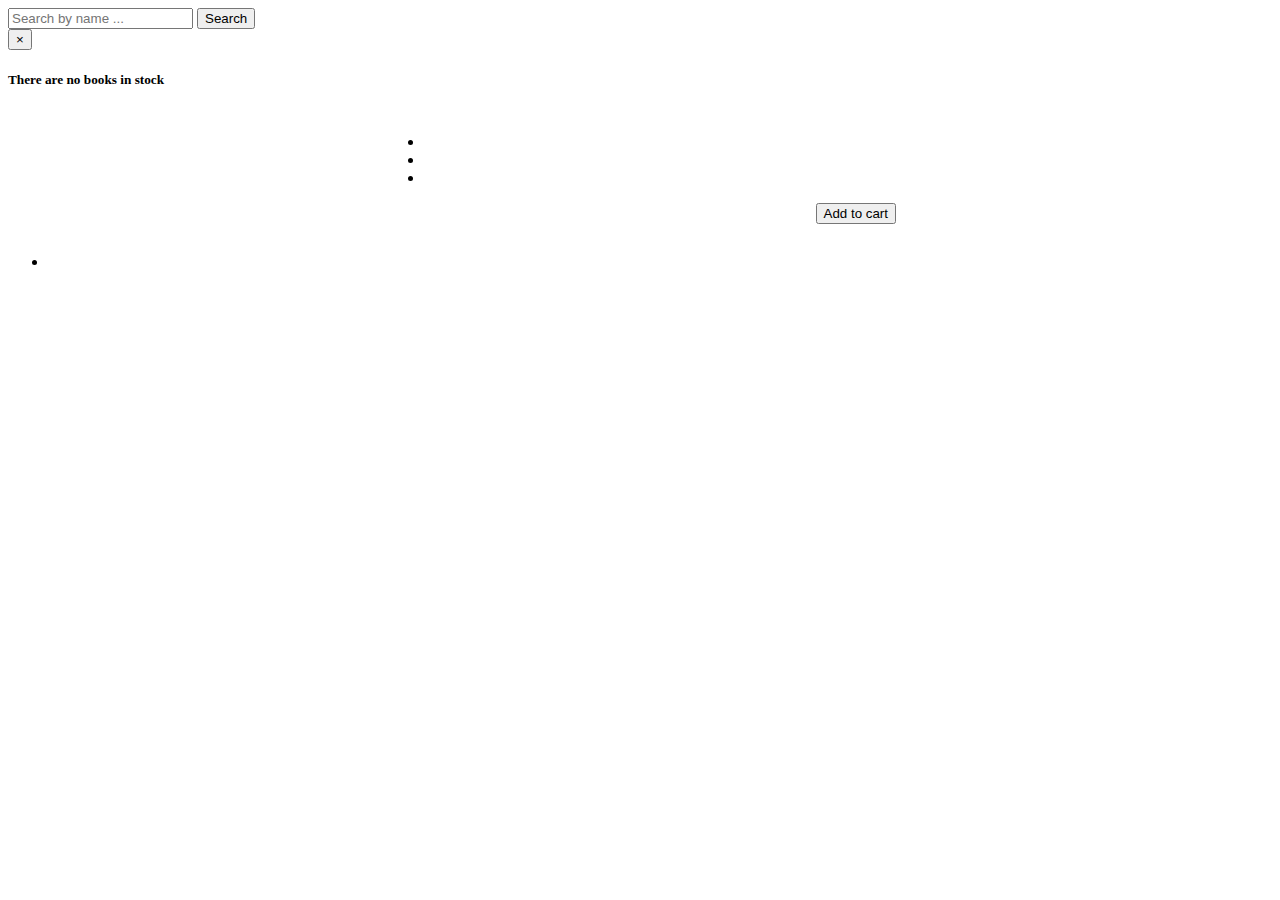
<file: src/main/resources/templates/index.html>
<!DOCTYPE html>
<html xmlns:th="http://www.thymeleaf.org" lang="en">
<head th:replace="layout :: head"></head>

<body>
	<nav th:replace="layout :: header"></nav>

	<div class="container" id="main-content">
		<div class="row">
			<div class="col-6 no-padding">
				<form class="form-inline" action="#" th:action="@{/search}"
					method="get">
					<input class="form-control mr-sm-2" type="search" name="term"
						placeholder="Search by name ..." />
					<button class="btn btn-primary" type="submit">
						<i class="fa fa-search"></i> Search
					</button>
				</form>
			</div>
		</div>

		<div class="row mt-4">
			<div th:if="${successMessage}"
				class="col-12 alert alert-success alert-dismissible fade show"
				role="alert">
				<span th:text="${successMessage}"></span>
				<button type="button" class="close" data-dismiss="alert"
					aria-label="Close">
					<span aria-hidden="true">&times;</span>
				</button>
			</div>

			<th:block th:if="${#lists.isEmpty(bookPage.content)}">
				<h5>There are no books in stock</h5>
			</th:block>

			<th:block th:unless="${#lists.isEmpty(bookPage.content)}">
				<div class="card-deck"
					style="display: flex; justify-content: space-around; margin-top: 20px;">
					<div class="col-sm-6"
						style="max-width: 32rem; display: inline-block; width: 32rem;"
						th:each="book, iStat : ${bookPage.content}">
						<div class="card text-white bg-dark"
							style="width: 32rem; margin-bottom: 50px">
							<!-- <img class="card-img-top" src="..." alt="Card image cap"> -->
							<div class="card-body">
								<h5 class="card-title" th:text="${book.name}"></h5>
								<p class="card-text" th:text="${book.authors}"></p>
							</div>
							<ul class="list-group list-group-flush">
								<li class="list-group-item text-white bg-dark"
									th:text="${book.publisher}"></li>
								<li class="list-group-item text-white bg-dark"
									th:text="${book.publishedOn}"></li>
								<li class="list-group-item text-white bg-dark"
									th:text="${book.isbn}"></li>
							</ul>
							<div class="card-footer" style="display: inline">
								<i class="font-weight-bold align-middle"
									th:text="${book.price} + ' ' + 'Rs'"></i>
								<form class="form-inline" style="float: right" action="#"
									th:action="@{/cart/add/{id}(id=${book.id})}" method="get">
									<button class="btn btn-success" type="submit">
										<i class="fa fa-plus-circle"></i> Add to cart
									</button>
								</form>
							</div>
						</div>
					</div>
				</div>
				<div th:if="${bookPage.totalPages > 0}" class="pagination"
					th:each="pageNumber : ${pageNumbers}">
					<nav aria-label="Page navigation example">
						<ul class="pagination">
							<li class="page-item font-weight-bold"><a
								th:href="@{/(size=${bookPage.size}, page=${pageNumber})}"
								th:text=${pageNumber} th:class="page-link"></a></li>
						</ul>
					</nav>
				</div>
			</th:block>
		</div>
	</div>

</body>
</html>
</file>
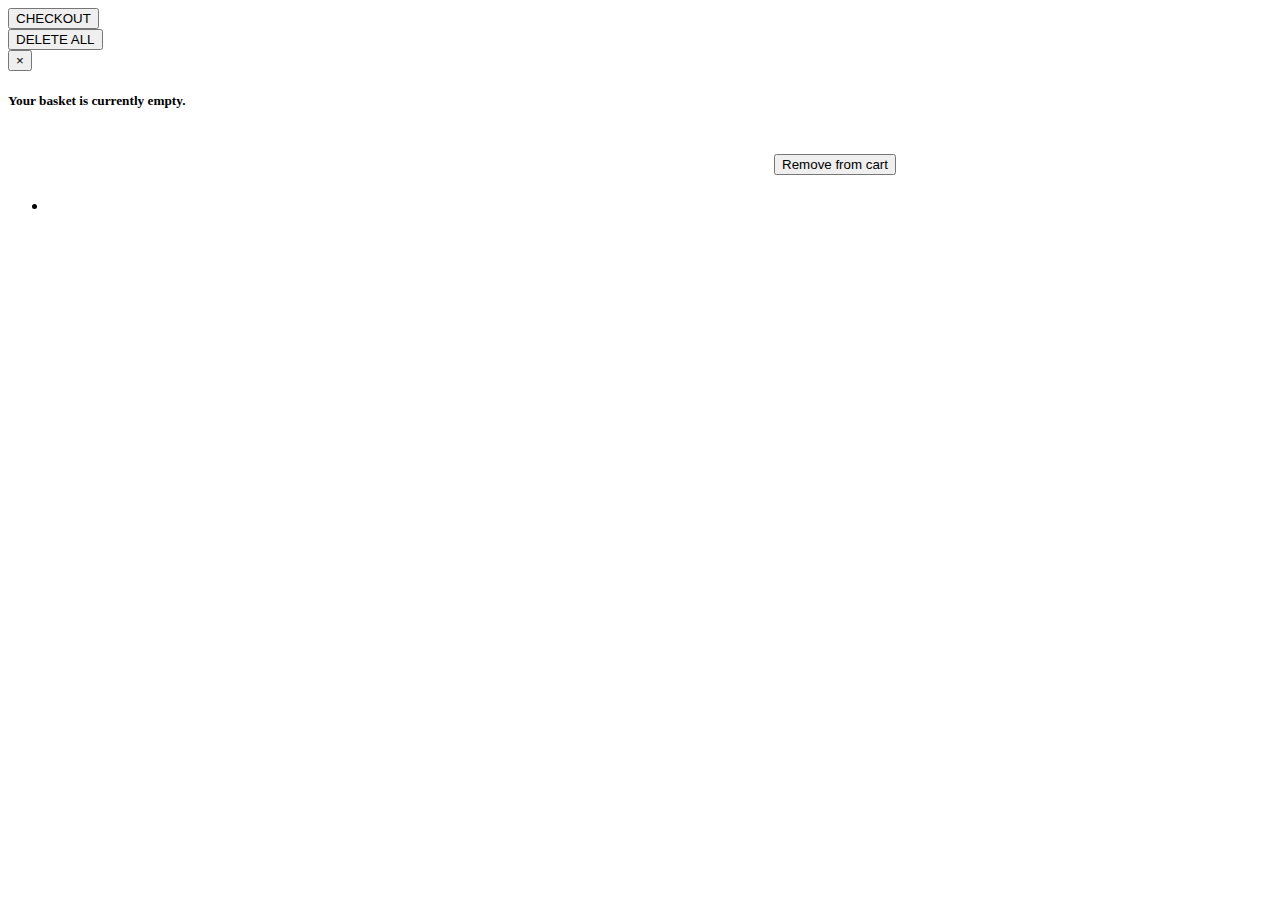
<file: src/main/resources/templates/cart.html>
<!DOCTYPE html>
<html xmlns:th="http://www.thymeleaf.org" lang="en">
<head th:replace="layout :: head"></head>

<body>
	<nav th:replace="layout :: header"></nav>

	<div class="container" id="main-content">
		<div class="row h-100">
			<div class="col-4 no-padding">
				<form class="form-inline" action="/checkout" method="get">
					<button class="btn btn-primary" type="submit">
						<i class="fa fa-cart-arrow-down fa-bigger"></i> CHECKOUT
					</button>
				</form>
			</div>
			<div class="col-4 no-padding"
				style="display: flex; justify-content: center;"></div>
			<div class="col-4 no-padding">
				<form class="form-inline justify-content-end" action="#"
					th:action="@{/cart/remove/all}" method="get">
					<button class="btn btn-danger" type="submit">
						<i class="fa fa-trash-o fa-bigger"></i> DELETE ALL
					</button>
				</form>
			</div>
		</div>
		<div class="row mt-4">
			<div th:if="${successMessage}"
				class="col-12 alert alert-success alert-dismissible fade show"
				role="alert">
				<span th:text="${successMessage}"></span>
				<button type="button" class="close" data-dismiss="alert"
					aria-label="Close">
					<span aria-hidden="true">&times;</span>
				</button>
			</div>

			<th:block th:if="${#lists.isEmpty(cart)}">
				<h5>Your basket is currently empty.</h5>
			</th:block>

			<th:block th:unless="${#lists.isEmpty(cart)}">
				<div class="card-deck"
					style="display: flex; justify-content: space-around; margin-top: 20px;">
					<div class="col-sm-6"
						style="max-width: 32rem; display: inline-table; width: 32rem;"
						th:each="book, iStat : ${cart}">
						<div class="card text-white bg-dark"
							style="width: 32rem; margin-bottom: 50px">
							<!-- <img class="card-img-top" src="..." alt="Card image cap"> -->
							<div class="card-body">
								<h5 class="card-title" th:text="${book.name}"></h5>
								<p class="card-text" th:text="${book.authors}"></p>
							</div>
							<div class="card-footer" style="display: inline">
								<i class="font-weight-bold align-middle"
									th:text="${book.price} + ' ' + 'Rs'"></i>
								<form class="form-inline" style="float: right" action="#"
									th:action="@{/cart/remove/{id}(id=${book.id})}" method="get">
									<button class="btn btn-danger" type="submit">
										<i class="fa fa-minus-circle"></i> Remove from cart
									</button>
								</form>
							</div>
						</div>
					</div>
				</div>
				<div th:if="${bookPage.totalPages > 0}" class="pagination"
					th:each="pageNumber : ${pageNumbers}">
					<nav aria-label="Page navigation example">
						<ul class="pagination">
							<li class="page-item font-weight-bold"><a
								th:href="@{/(size=${bookPage.size}, page=${pageNumber})}"
								th:text=${pageNumber} th:class="page-link"></a></li>
						</ul>
					</nav>
				</div>
			</th:block>
		</div>
	</div>

	<footer th:replace="layout :: footer"></footer>
</body>
</html>
</file>
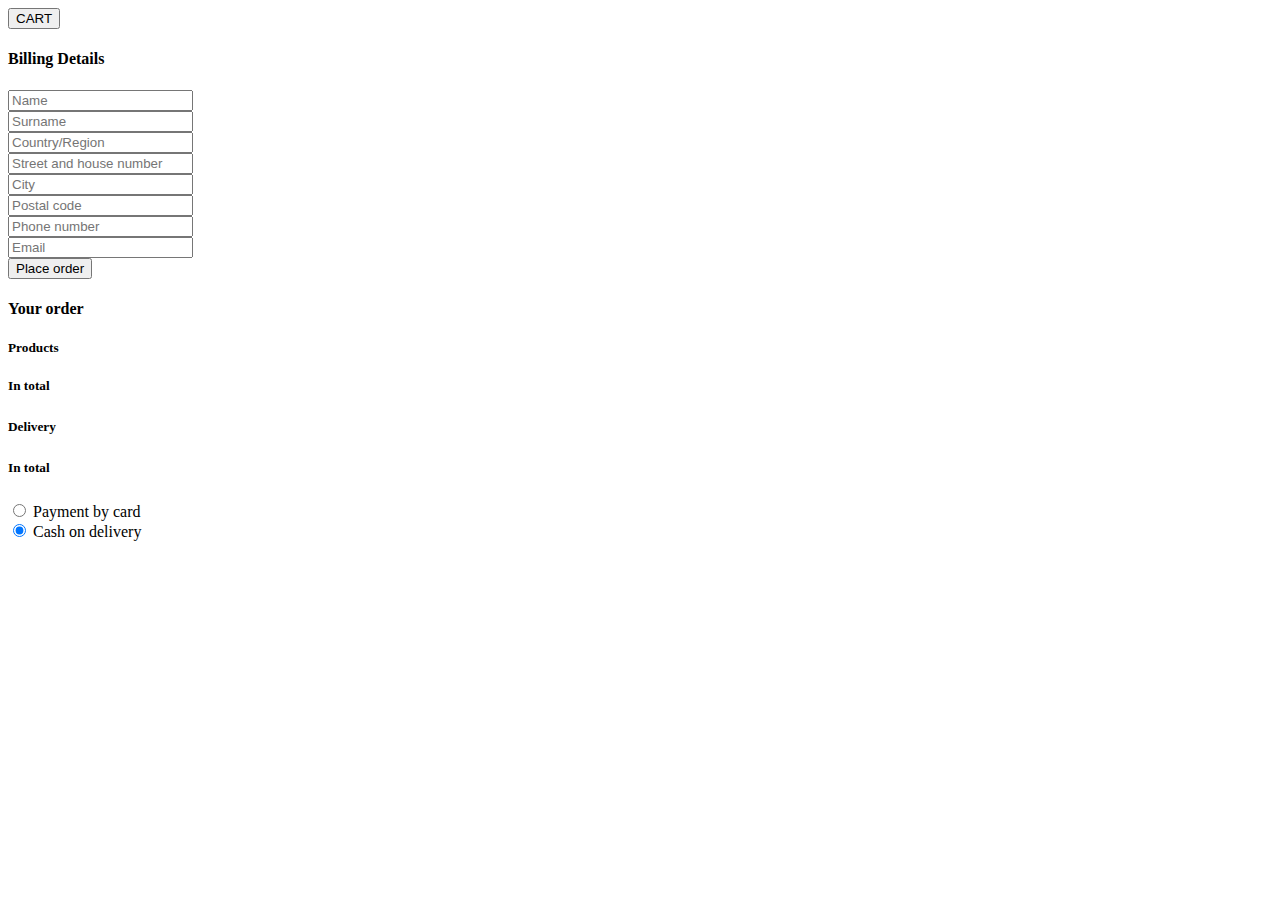
<file: src/main/resources/templates/checkout.html>
<!DOCTYPE html>
<html xmlns:th="http://www.thymeleaf.org" lang="en">
<head th:replace="layout :: head"></head>

<body>
	<nav th:replace="layout :: header"></nav>

	<div class="container" id="main-content">

		<div class="row">
			<div class="col-3 no-padding mb-5">
				<form class="form-inline" action="/cart" method="get">
					<button class="btn btn-primary" type="submit">
						<i class="fa fa-cart-shopping fa-bigger"></i> CART
					</button>
				</form>
			</div>
			<div class="col-3 no-padding"></div>
			<div class="col-3 no-padding"></div>
		</div>

		<div class="row">
			<div class="col">
				<form action="#" th:action="@{/checkout/placeOrder}"
					th:object="${customer}" method="post">
					<h4 class="text-center">Billing Details</h4>

					<input type="hidden" th:field="*{id}" />

					<div class="row">
						<div class="form-group col">
							<input class="form-control" type="text" placeholder="Name"
								th:field="*{name}" th:errorclass="field-error" /> <em
								th:if="${#fields.hasErrors('name')}" th:errors="*{name}"></em>
						</div>

						<div class="form-group col">
							<input class="form-control" type="text" placeholder="Surname"
								step="any" th:field="*{surname}" th:errorclass="field-error" />
							<em th:if="${#fields.hasErrors('surname')}"
								th:errors="*{surname}"></em>
						</div>
					</div>

					<div class="form-group">
						<input class="form-control" type="text"
							placeholder="Country/Region" th:field="*{countryRegion}"
							th:errorclass="field-error" /> <em
							th:if="${#fields.hasErrors('countryRegion')}"
							th:errors="*{countryRegion}"></em>
					</div>

					<div class="form-group">
						<input class="form-control" type="text"
							placeholder="Street and house number"
							th:field="*{streetAndHouseNumber}" th:errorclass="field-error" />
						<em th:if="${#fields.hasErrors('streetAndHouseNumber')}"
							th:errors="*{streetAndHouseNumber}"></em>
					</div>

					<div class="form-group">
						<input class="form-control" type="text" placeholder="City"
							th:field="*{city}" th:errorclass="field-error" /> <em
							th:if="${#fields.hasErrors('city')}" th:errors="*{city}"></em>
					</div>

					<div class="form-group">
						<input class="form-control" type="text" placeholder="Postal code"
							th:field="*{postalCode}" th:errorclass="field-error" /> <em
							th:if="${#fields.hasErrors('postalCode')}"
							th:errors="*{postalCode}"></em>
					</div>

					<div class="form-group">
						<input class="form-control" type="text" placeholder="Phone number"
							th:field="*{phoneNumber}" th:errorclass="field-error" /> <em
							th:if="${#fields.hasErrors('phoneNumber')}"
							th:errors="*{phoneNumber}"></em>
					</div>
					<div class="form-group">
						<input class="form-control" type="text" placeholder="Email"
							th:field="*{email}" th:errorclass="field-error" /> <em
							th:if="${#fields.hasErrors('email')}" th:errors="*{email}"></em>
					</div>

					<div class="form-group">
						<button type="submit" class="btn btn-block btn-primary">
							<i class="fa fa-regular fa-cart-circle-check"></i> Place order
						</button>
					</div>
				</form>
			</div>
			<div class="col">
				<h4 class="text-center">Your order</h4>
				<div class="row">
					<div class="col">
						<h5>Products</h5>
						<tr th:each="book: ${productsInCart}">
							<div>
								<td th:text="${book.name}" />
							</div>
						</tr>
					</div>
					<div class="col">
						<h5>In total</h5>
						<tr th:each="book: ${productsInCart}">
							<div>
								<td th:text="${book.price}" />
							</div>
						</tr>
					</div>
				</div>
				<div class="row" style="margin-top: 25px;">
					<div class="col">
						<h5>Delivery</h5>
					</div>
					<div class="col">
						<h5 th:text="|${shippingCosts} Rs|"></h5>
					</div>
				</div>
				<div class="row" style="margin-top: 25px;">
					<div class="col">
						<h5>In total</h5>
					</div>
					<div class="col">
						<h5 th:text="|${totalPrice} Rs|"></h5>
					</div>
				</div>
				<div class="row" style="margin-top: 25px;">
					<div class="col">
						<div class="form-check">
							<input class="form-check-input" type="radio" name="payment"
								id="radioOption1" value="card"> <label
								class="form-check-label" for="card"> Payment by card </label>
						</div>
					</div>
					<div class="col">
						<div class="form-check">
							<input class="form-check-input" type="radio" name="payment"
								id="radioOption2" value="cash" checked> <label
								class="form-check-label" for="cash"> Cash on delivery </label>
						</div>
					</div>
				</div>
			</div>
		</div>
	</div>
</body>
</html>
</file>
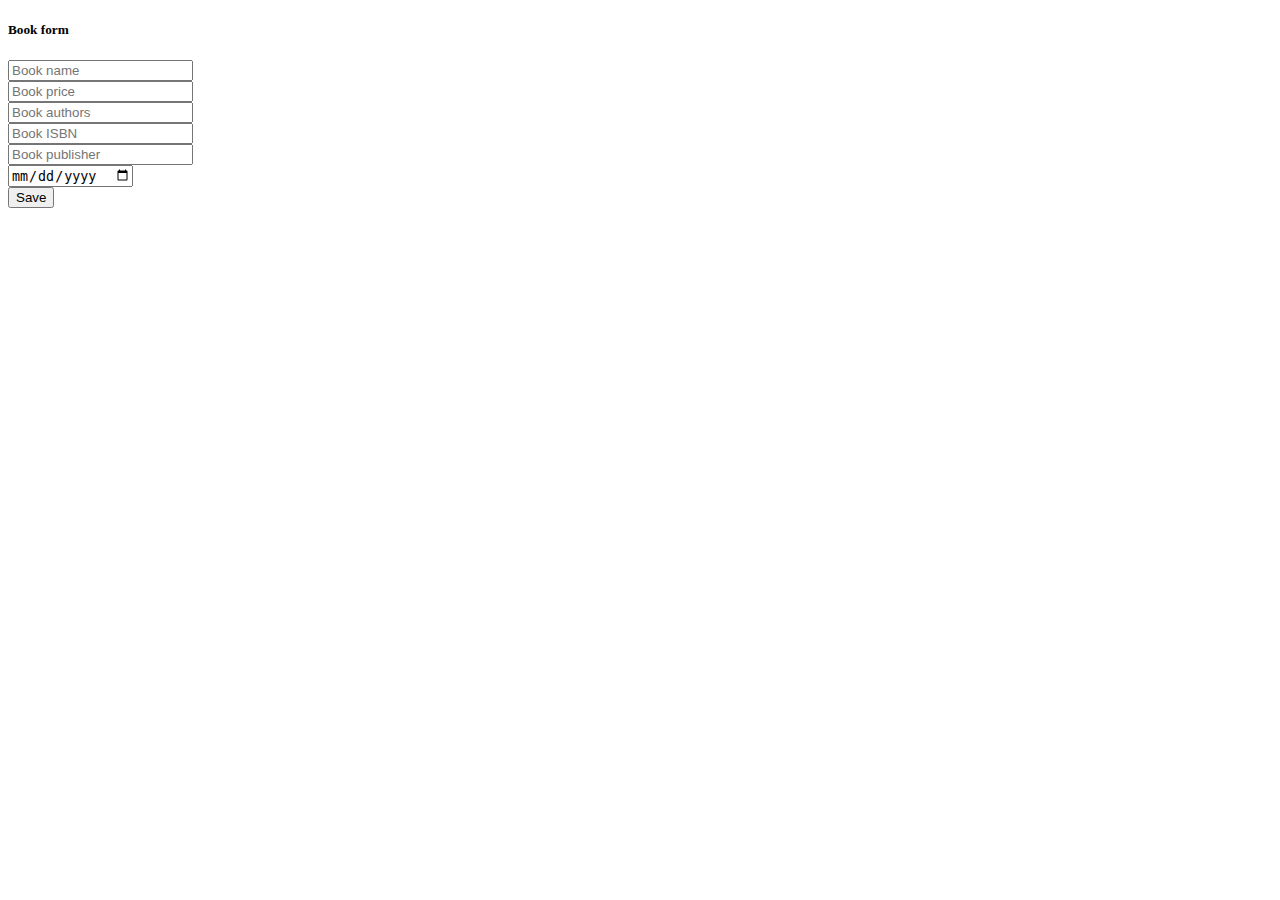
<file: src/main/resources/templates/form.html>
<!DOCTYPE html>
<html xmlns:th="http://www.thymeleaf.org" lang="en">
<head th:replace="layout :: head"></head>

<body>
	<nav th:replace="layout :: header"></nav>

	<div class="container" id="main-content">
		<div class="row d-flex justify-content-center">
			<form style="min-width: 300px;" action="#" th:action="@{/book/save}"
				th:object="${book}" method="post">
				<h5 class="text-center">Book form</h5>

				<input type="hidden" th:field="*{id}" />

				<div class="form-group">
					<input class="form-control" type="text" placeholder="Book name"
						th:field="*{name}" th:errorclass="field-error" /> <em
						th:if="${#fields.hasErrors('name')}" th:errors="*{name}"></em>
				</div>

				<div class="form-group">
					<input class="form-control" type="number" placeholder="Book price"
						step="any" th:field="*{price}" th:errorclass="field-error" /> <em
						th:if="${#fields.hasErrors('price')}" th:errors="*{price}"></em>
				</div>

				<div class="form-group">
					<input class="form-control" type="text" placeholder="Book authors"
						th:field="*{authors}" th:errorclass="field-error" /> <em
						th:if="${#fields.hasErrors('authors')}" th:errors="*{authors}"></em>
				</div>

				<div class="form-group">
					<input class="form-control" type="text" placeholder="Book ISBN"
						th:field="*{isbn}" th:errorclass="field-error" /> <em
						th:if="${#fields.hasErrors('isbn')}" th:errors="*{isbn}"></em>
				</div>

				<div class="form-group">
					<input class="form-control" type="text"
						placeholder="Book publisher" th:field="*{publisher}"
						th:errorclass="field-error" /> <em
						th:if="${#fields.hasErrors('publisher')}" th:errors="*{publisher}"></em>
				</div>

				<div class="form-group">
					<input class="form-control" type="date"
						placeholder="Book published on" th:field="*{publishedOn}"
						th:errorclass="field-error" /> <em
						th:if="${#fields.hasErrors('publishedOn')}"
						th:errors="*{publishedOn}"></em>
				</div>

				<div class="form-group">
					<button type="submit" class="btn btn-block btn-primary">
						<i class="fa fa-save"></i> Save
					</button>
				</div>
			</form>
		</div>
	</div>

</body>
</html>
</file>
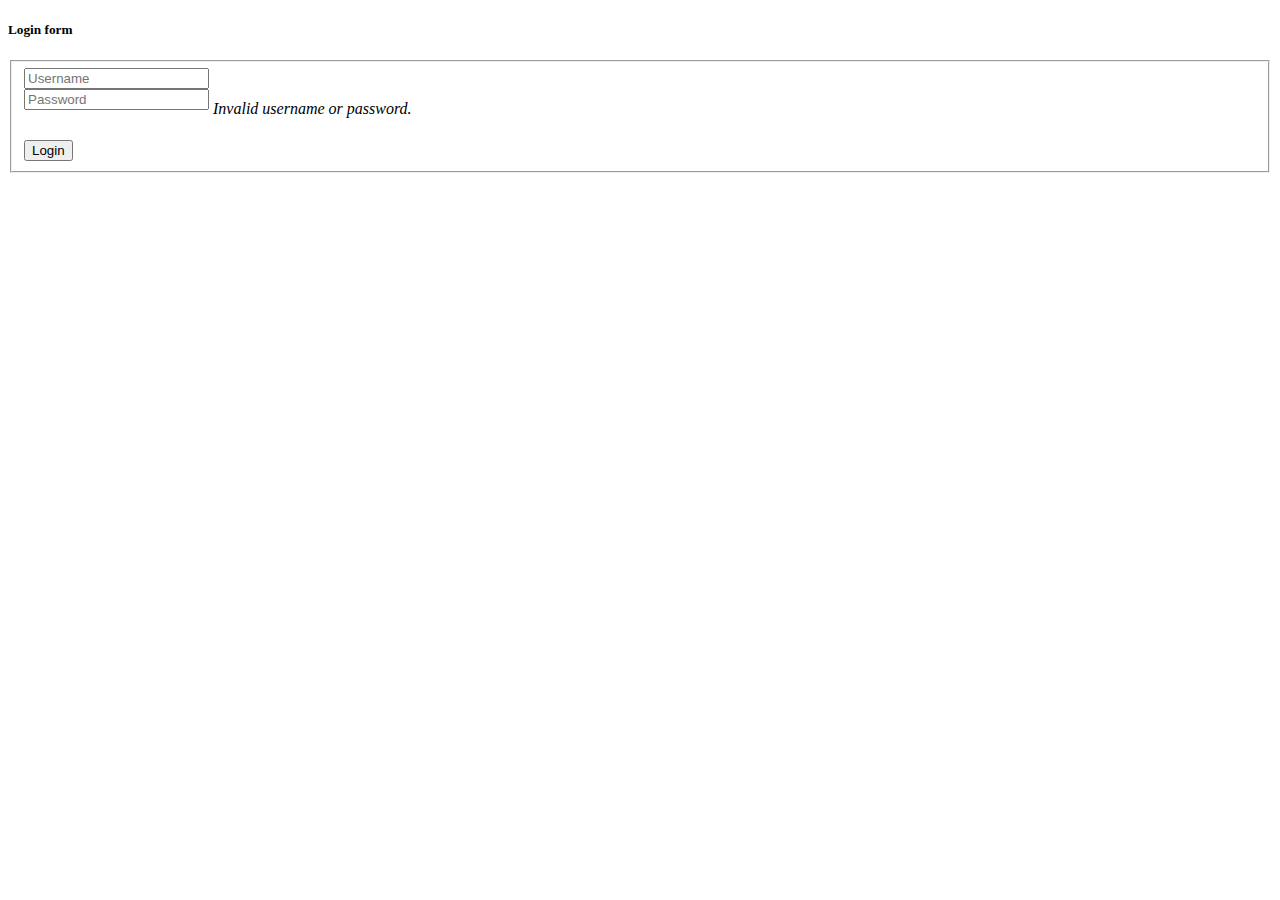
<file: src/main/resources/templates/login.html>
<!DOCTYPE html>
<html xmlns:th="http://www.thymeleaf.org" lang="en">
<head th:replace="layout :: head"></head>

<body>
	<nav th:replace="layout :: header"></nav>

	<div class="container" id="main-content" tiles:fragment="content">
		<div class="row d-flex justify-content-center">
			<form style="min-width: 300px;" name="f" th:action="@{/login}"
				method="post">
				<h5 class="text-center">Login form</h5>
				<fieldset>
					<div class="form-group">
						<input class="form-control" type="text" id="username"
							name="username" placeholder="Username" />
					</div>

					<div class="form-group">
						<input class="form-control" type="password" id="password"
							name="password" placeholder="Password" /> <em
							style="position: relative; top: 10px;" th:if="${param.error}">Invalid
							username or password.</em>
					</div>

					<div class="form-group" style="margin-top: 30px;">
						<button type="submit" class="btn btn-block btn-primary">
							<i class="fa fa-key"></i> Login
						</button>
					</div>
				</fieldset>
				<input type="hidden" name="${_csrf.parameterName}"
					value="${_csrf.token}" />
			</form>
		</div>
	</div>

</body>
</html>
</file>
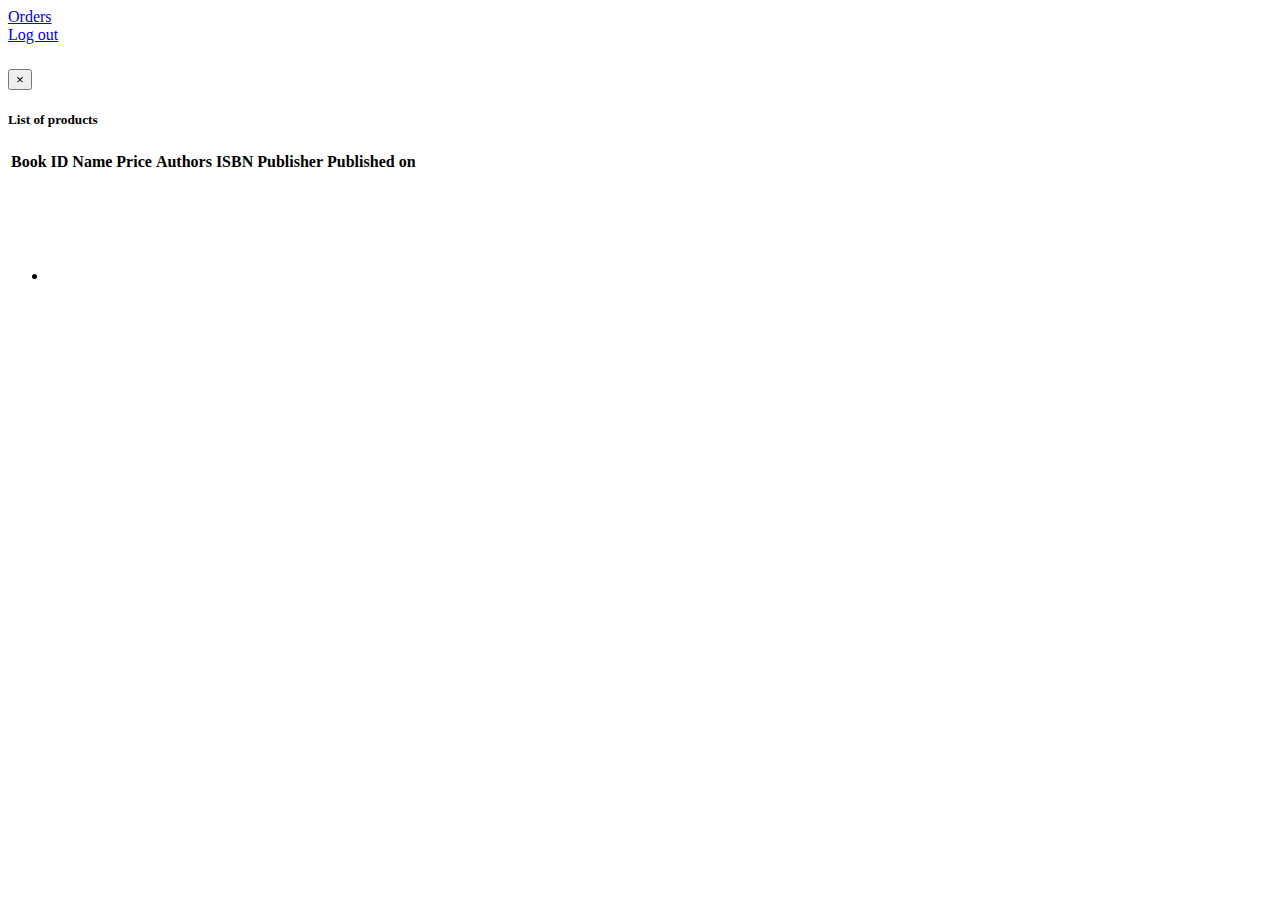
<file: src/main/resources/templates/order.html>
<!DOCTYPE html>
<html xmlns:th="http://www.thymeleaf.org" lang="en">
<head th:replace="layout :: head"></head>

<body>
	<nav th:replace="layout :: header"></nav>

	<div class="container" id="main-content">
		<div class="row">
			<div class="col-6 no-padding">
				<a href="#" th:href="@{/orders}" class="btn btn-info float-right">
					<i class="fa fa-list-ul"></i> Orders
				</a>
			</div>
			<div class="col-6 no-padding">
				<a href="#" th:href="@{/logout}" class="btn btn-danger float-right">
					<i class="fa fa-key"></i> Log out
				</a>
			</div>
		</div>
		<div class="card text-center text-white bg-dark"
			style="margin-top: 25px; margin-bottom: 25px;"
			th:object="${customer}">
			<div class="card-header" th:text="${customer?.id}"></div>
			<div class="card-body">
				<h5 class="card-title"
					th:text="|${customer?.name}   ${customer?.surname}|"></h5>
				<p class="card-text"
					th:text="|${customer?.countryRegion}, ${customer?.streetAndHouseNumber}   ${customer?.postalCode}   ${customer?.city}|"></p>
			</div>
			<div class="card-footer"
				th:text="|${customer?.phoneNumber}, ${customer?.email}|"></div>
		</div>
		<div class="row mt-4">
			<div th:if="${successMessage}"
				class="col-12 alert alert-success alert-dismissible fade show"
				role="alert">
				<span th:text="${successMessage}"></span>
				<button type="button" class="close" data-dismiss="alert"
					aria-label="Close">
					<span aria-hidden="true">&times;</span>
				</button>
			</div>

			<th:block th:unless="${#lists.isEmpty(books)}">
				<div class="table-responsive">
					<h5>List of products</h5>
					<table class="table table-striped table-dark text-nowrap">
						<thead>
							<tr>
								<th>Book ID</th>
								<th>Name</th>
								<th>Price</th>
								<th>Authors</th>
								<th>ISBN</th>
								<th>Publisher</th>
								<th>Published on</th>
							</tr>
						</thead>
						<tbody>
							<tr th:each="book : ${books}">
								<td th:text="${book.id}">
								<td th:text="${book?.name}"></td>
								<td th:text="${book?.price}"></td>
								<td th:text="${book?.authors}"></td>
								<td th:text="${book?.isbn}"></td>
								<td th:text="${book?.publisher}"></td>
								<td th:text="${book?.publishedOn}"></td>
							</tr>
						</tbody>
					</table>
					<h5>&nbsp;</h5>
				</div>
				<div style="margin-top: 50px;" th:if="${orderPage.totalPages > 0}"
					class="pagination" th:each="pageNumber : ${pageNumbers}">
					<nav aria-label="Page navigation example">
						<ul class="pagination">
							<li class="page-item font-weight-bold"><a
								th:href="@{/orders(size=${orderPage.size}, page=${pageNumber})}"
								th:text=${pageNumber} th:class="page-link"></a></li>
						</ul>
					</nav>
				</div>
			</th:block>
			<div class="col-4 no-padding"></div>
		</div>
	</div>

</body>
</html>
</file>
